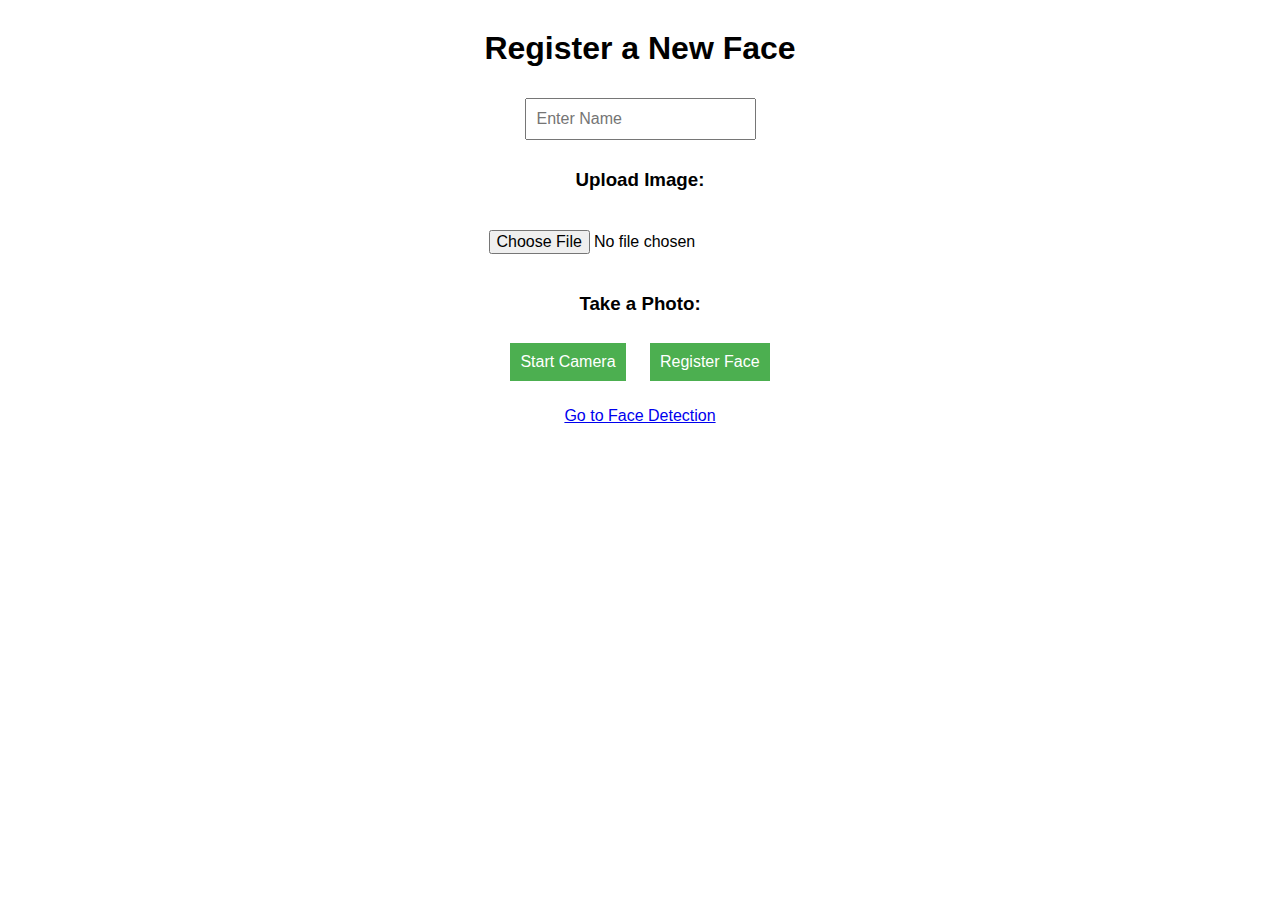
<file: templates/index.html>
<!DOCTYPE html>
<html>
<head>
    <title>Register Face</title>
    <link rel="stylesheet" href="/static/styles.css">
</head>
<body>
    <h1>Register a New Face</h1>
    
    <!-- Enter Name -->
    <input type="text" id="name" placeholder="Enter Name" required>
    
    <!-- Upload Image Option -->
    <h3>Upload Image:</h3>
    <input type="file" id="image" accept="image/*">
    
    <!-- OR Take a Photo Option -->
    <h3>Take a Photo:</h3>
    <button onclick="startCamera()">Start Camera</button>
    <video id="video" width="400" height="300" autoplay style="display:none;"></video>
    <button id="captureBtn" onclick="capturePhoto()" style="display:none;">Capture Photo</button>
    <canvas id="canvas" width="400" height="300" style="display:none;"></canvas>
    <img id="photo" style="display:none;" alt="Captured Image">

    <!-- Register Button -->
    <button onclick="registerFace()">Register Face</button>
    
    <!-- Message Display -->
    <p id="message"></p>
    
    <!-- Link to Detection Page -->
    <a href="/detect">Go to Face Detection</a>

    <script>
        let videoStream = null;

        // Start the Camera
        function startCamera() {
            const video = document.getElementById("video");
            const captureBtn = document.getElementById("captureBtn");
            
            navigator.mediaDevices.getUserMedia({ video: true })
                .then(stream => {
                    videoStream = stream;
                    video.srcObject = stream;
                    video.style.display = "block";
                    captureBtn.style.display = "block";
                })
                .catch(err => {
                    console.error("Error accessing the camera: ", err);
                    document.getElementById("message").innerText = "Camera access denied or not available.";
                });
        }

        // Capture Photo from Camera
        function capturePhoto() {
            const video = document.getElementById("video");
            const canvas = document.getElementById("canvas");
            const context = canvas.getContext("2d");
            const photo = document.getElementById("photo");

            context.drawImage(video, 0, 0, 400, 300);
            const imageUrl = canvas.toDataURL('image/jpeg');
            photo.src = imageUrl;
            photo.style.display = "block";
            
            // Stop the camera
            if (videoStream) {
                videoStream.getTracks().forEach(track => track.stop());
                video.style.display = "none";
                document.getElementById("captureBtn").style.display = "none";
            }
        }

        // Register Face
        function registerFace() {
            const name = document.getElementById("name").value;
            const fileInput = document.getElementById("image");
            const capturedImage = canvas.toDataURL('image/jpeg');

            if (!name) {
                document.getElementById("message").innerText = "Please enter a name.";
                return;
            }

            const formData = new FormData();
            formData.append("name", name);

            if (fileInput.files.length > 0) {
                formData.append("image", fileInput.files[0]);
            } else if (photo.src) {
                formData.append("captured_image", capturedImage);
            } else {
                document.getElementById("message").innerText = "Please upload an image or capture a photo.";
                return;
            }

            fetch('/register', {
                method: 'POST',
                body: formData
            })
            .then(response => response.json())
            .then(data => {
                document.getElementById("message").innerText = data.message || data.error;
            })
            .catch(error => {
                document.getElementById("message").innerText = "Error during registration.";
                console.error(error);
            });
        }
    </script>
</body>
</html>
</file>
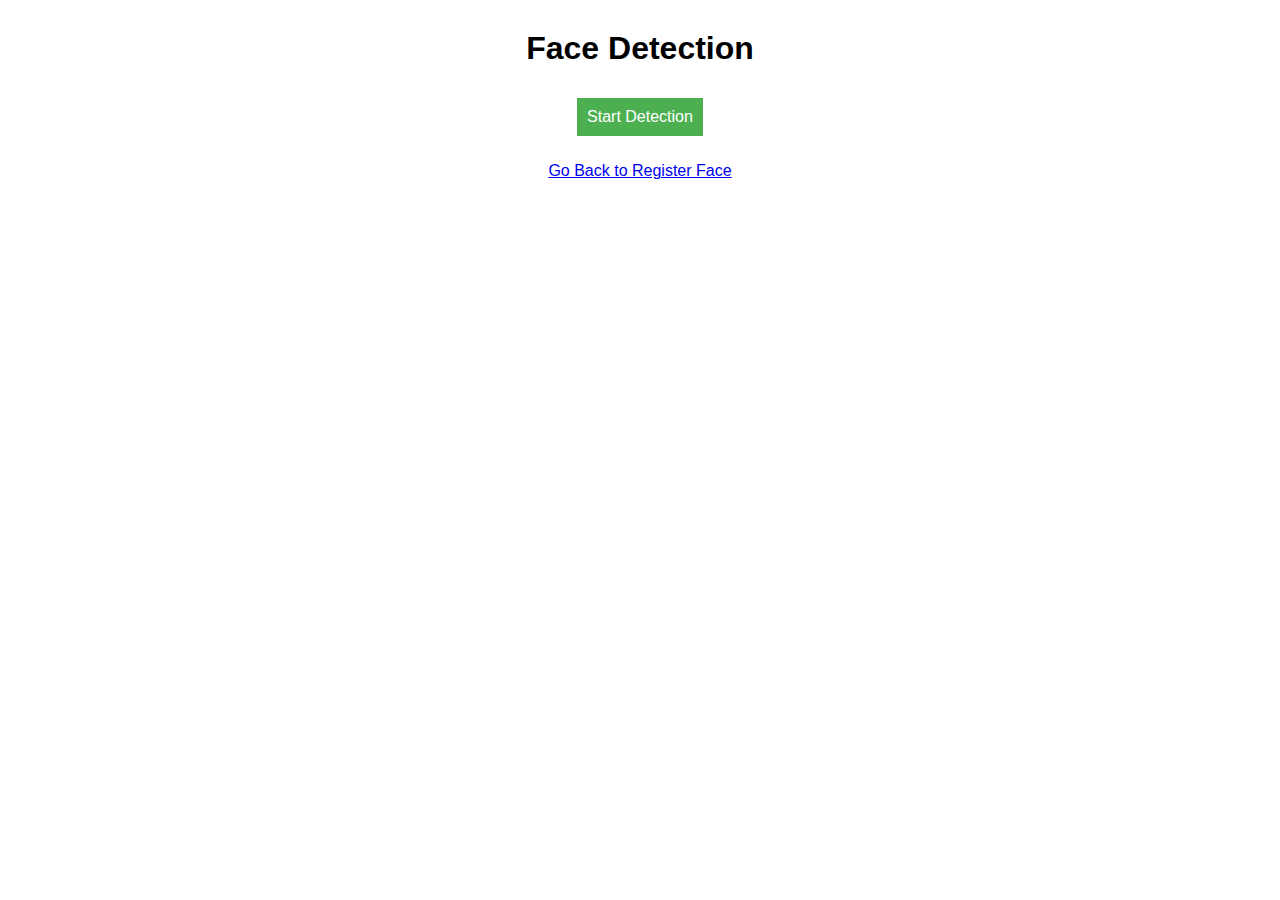
<file: templates/detect.html>
<!DOCTYPE html>
<html>
<head>
    <title>Face Detection</title>
    <link rel="stylesheet" href="/static/styles.css">
</head>
<body>
    <h1>Face Detection</h1>
    <button onclick="startDetection()">Start Detection</button>
    <p id="status"></p>
    <a href="/">Go Back to Register Face</a>

    <script>
        function startDetection() {
            fetch('/start-detection')
            .then(response => response.json())
            .then(data => {
                document.getElementById("status").innerText = data.message || data.error;
            })
            .catch(error => {
                document.getElementById("status").innerText = "Error: " + error;
                console.error(error);
            });
        }
    </script>
</body>
</html>
</file>
<file: static/styles.css>
body {
    font-family: Arial, sans-serif;
    text-align: center;
    margin-top: 30px;
}

input, button {
    padding: 10px;
    margin: 10px;
    font-size: 16px;
}

button {
    background-color: #4CAF50;
    color: white;
    border: none;
    cursor: pointer;
}

button:hover {
    background-color: #45a049;
}

video {
    border: 3px solid #ccc;
}

img {
    border: 3px solid #000;
    margin-top: 10px;
}

p {
    font-size: 16px;
    color: #ff0000;
}
</file>
